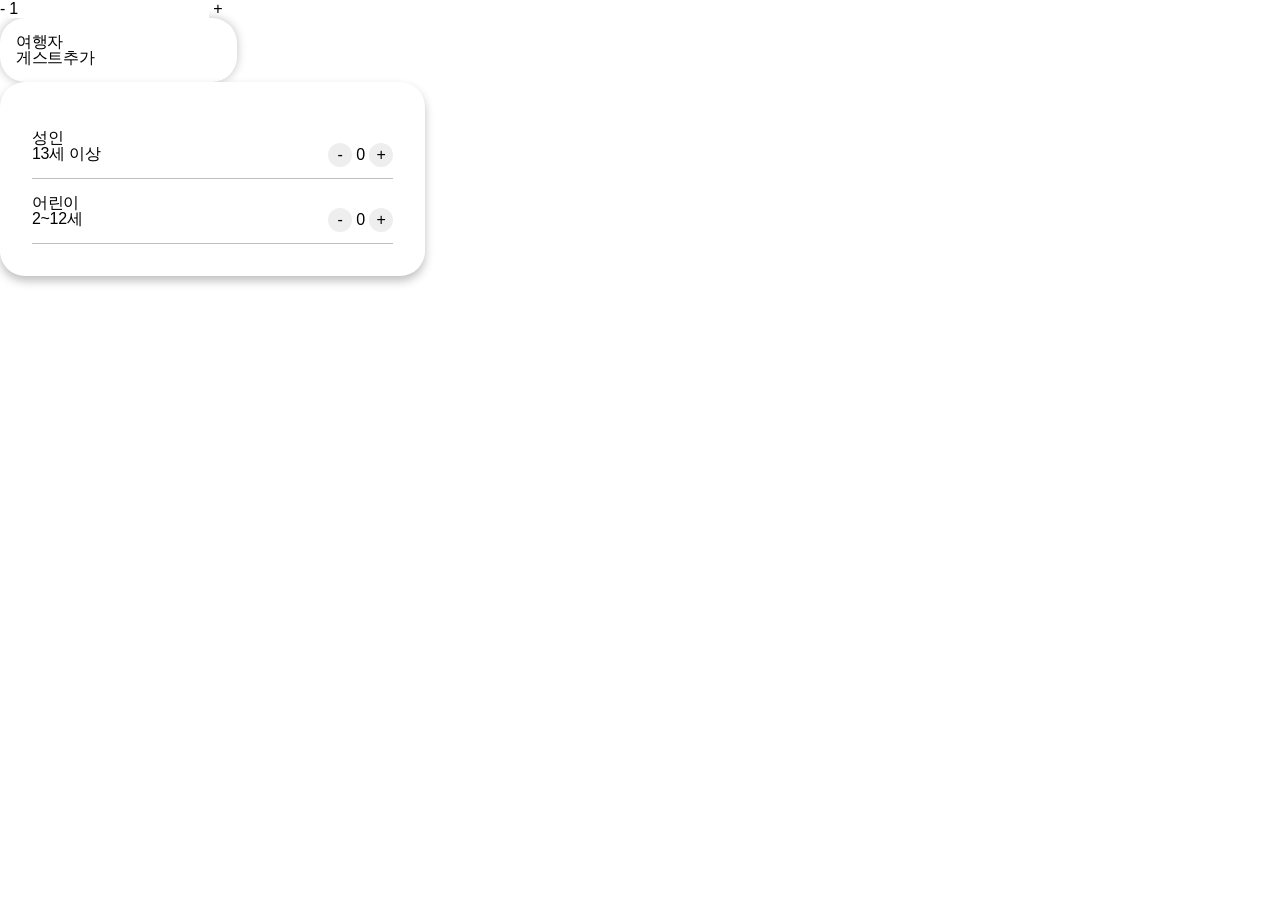
<file: var2.html>
<!DOCTYPE html>
<html lang="ko">
<head>
    <meta charset="UTF-8">
    <meta name="viewport" content="width=device-width, initial-scale=1.0">
    <meta name="description" content="">
    <meta name="keywords" content="">
    <title>자바스크립트 기초 활용 - 변수와 함수</title>
    <link rel="shortcut icon" href="favicon.ico" type="image/x-icon">
    <link rel="stylesheet" href="./styles/reset.css">
    <link rel="stylesheet" href="./styles/var2.css">
    <script src="./scripts/var2.js" defer></script>
</head>
<body>
    <form action="#" method="get" id="frm1">
        <button type="button" id="minus_btn" onclick="numValM()">-</button>
        <input type="number" name="num" id="num" value="1">
        <button type="button" id="plus_btn" onclick="numValP()">+</button>
    </form>
    <!-- 에어비엔비 게스트 추가 클론 코딩 -->
    <form action="" method="get" id="airbnb_frm">
        <div class="total_guest">
            <h2>여행자</h2>
            <p><span>게스트</span><em>추가<em></p>
        </div>
        <ul class="form_guest">
            <li>
                <h2>성인</h2>
                <p>13세 이상</p>
                <div class="num_box">
                    <button type="button" id="adult_minus_btn" onclick="adultNumM()">-</button>
                    <span class="adult_num">0</span>
                    <button type="button" id="adult_plus_btn" onclick="adultNumP()">+</button>
                </div>
            </li>
            <li>
                <h2>어린이</h2>
                <p>2~12세</p>
                <div class="num_box">
                    <button type="button" id="child_minus_btn" onclick="childNumM()">-</button>
                    <span class="child_num">0</span>
                    <button type="button" id="child_plus_btn" onclick="childNumP()">+</button>
                </div>
            </li>
        </ul>
    </form>
</body>
</html>
</file>
<file: styles/var2.css>
/* var2.css */
:root {
    --color-primary: #da1249;
    --color-basic: #fff;
    --color-disable: #eee;
    --color-shadow: rgba(0,0,0,0.25);
    --color-font: #222;

    --radius-circle:25px;

    --spacing-sm:16px;
    --spacing-md:32px;

    --width-guest-open-box:425px;
    --width-guest-box:237px;
}

/* 에어비엔비 게스트 추가 디자인 */
#airbnb_frm {}
#airbnb_frm .total_guest {
    width: var(--width-guest-box);
    /* box-shadow:x위치 y위치 blur값 색상 */
    box-shadow: 0 0 10px var(--color-shadow);
    border-radius: var(--radius-circle);
    padding: var(--spacing-sm);
}
#airbnb_frm .total_guest h2 {}
#airbnb_frm .total_guest p {}
#airbnb_frm .total_guest p span {}
#airbnb_frm .total_guest p em {}
#airbnb_frm .form_guest {
    width: var(--width-guest-open-box);
    box-shadow: 0 5px 10px var(--color-shadow);
    background-color: var(--color-basic);
    border-radius: var(--radius-circle);
    padding: var(--spacing-md);
}
#airbnb_frm .form_guest li {
    border-bottom: 1px solid var(--color-shadow);
    padding: var(--spacing-sm) 0;
    position: relative;
}
#airbnb_frm .form_guest li h2 {}
#airbnb_frm .form_guest li p {}
#airbnb_frm .form_guest li .num_box {
    position: absolute; right: 0; top: 45%;
}
#airbnb_frm .form_guest li .num_box button {
    width: 24px; height: 24px;
    background-color: var(--color-disable);
    border-radius: 50%;
}
#airbnb_frm .form_guest li .num_box button span {}
</file>
